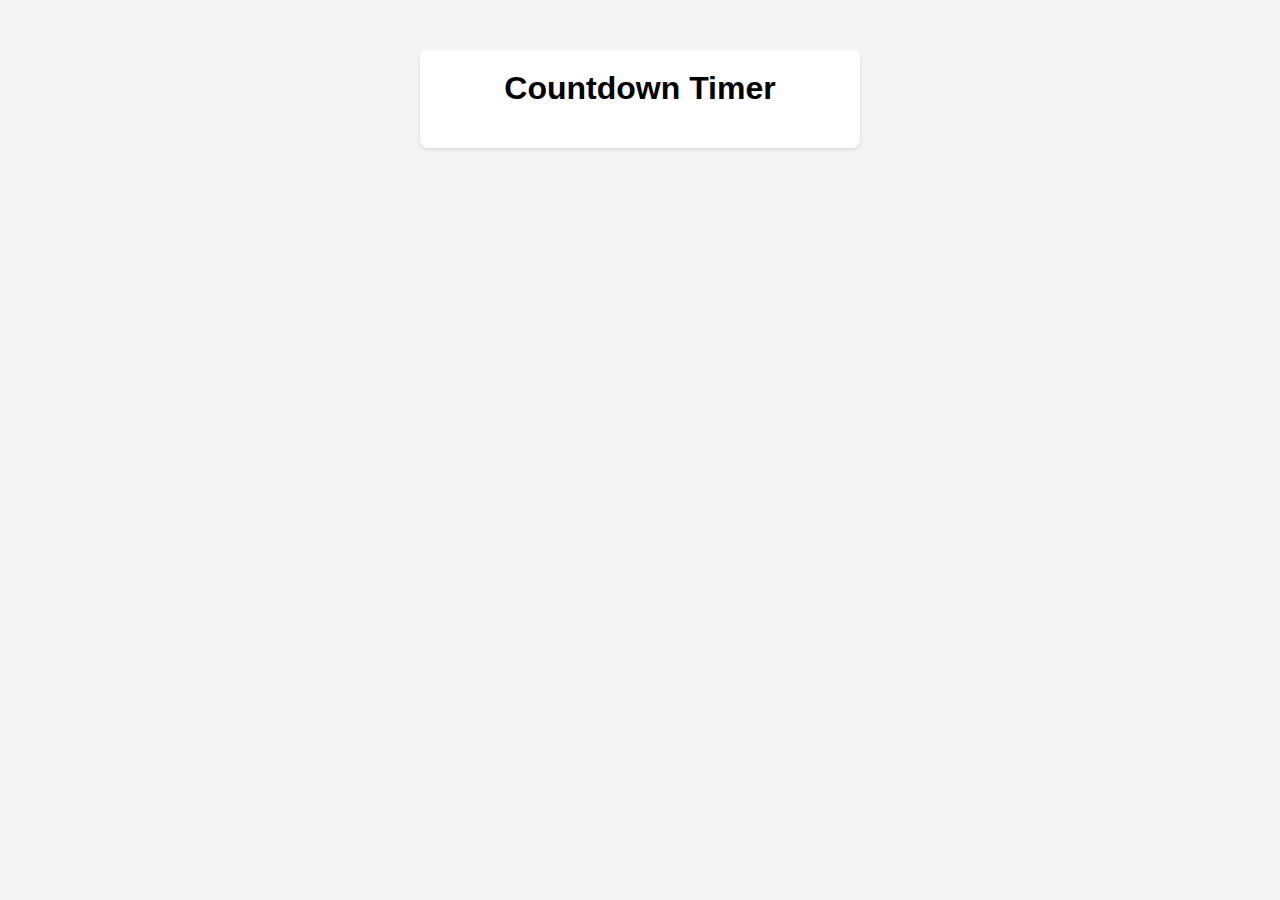
<file: JavaScript/CountDownApp/index.html>
<!DOCTYPE html>
<html lang="en">
<head>
    <meta charset="UTF-8">
    <meta name="viewport" content="width=device-width, initial-scale=1.0">
    <title>Countdown Timer</title>
    <link rel="stylesheet" href="index.css">
</head>
<body>
    <div class="container">
        <h1>Countdown Timer</h1>
        <div id="countdown"></div>
    </div>

    <script src="index.js"></script>
</body>
</html>
</file>
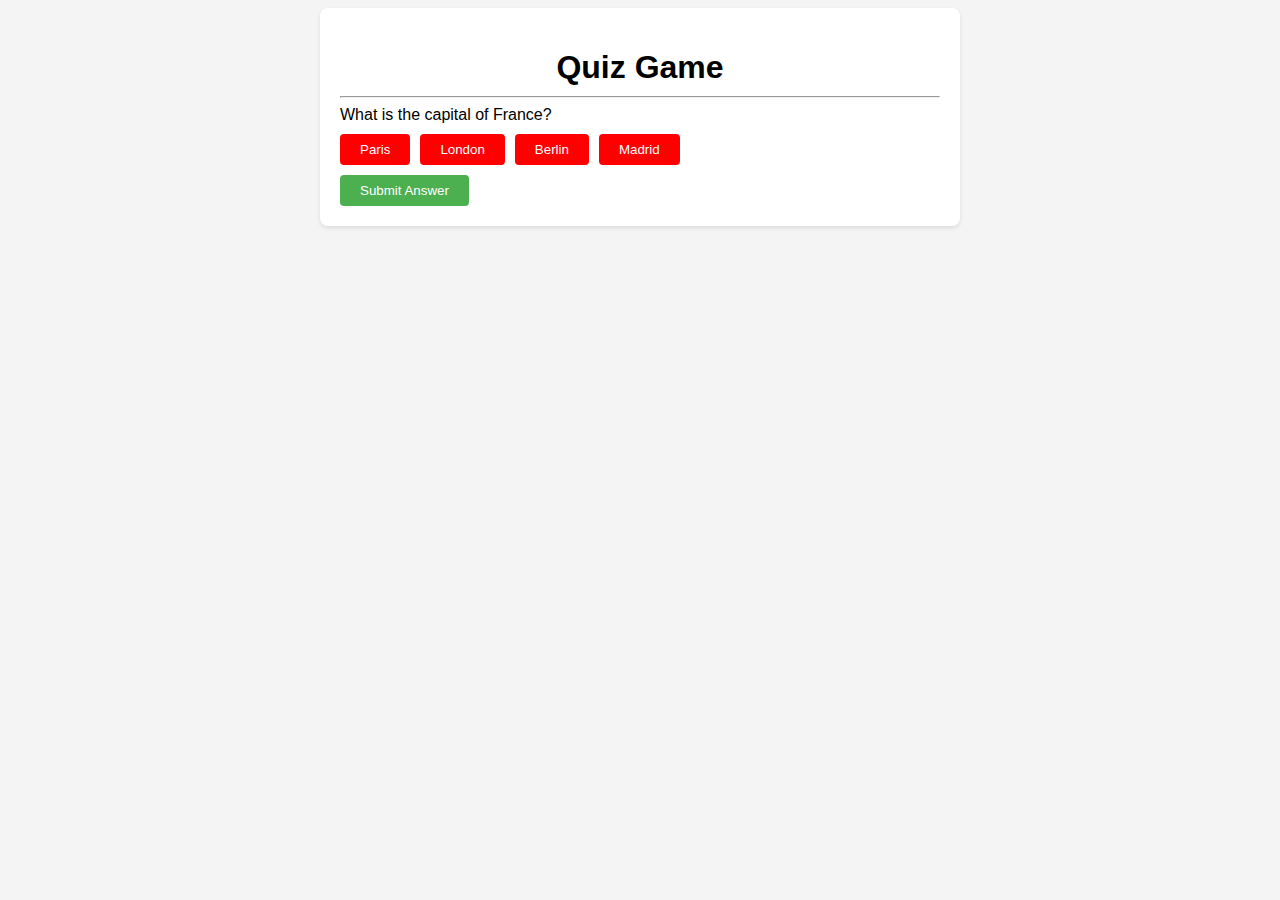
<file: JavaScript/QuizApp/index.html>
<!DOCTYPE html>
<html lang="en">
<head>
    <meta charset="UTF-8">
    <meta name="viewport" content="width=device-width, initial-scale=1.0">
    <title>Quiz Game</title>
    <link rel="stylesheet" href="index.css">
</head>
<body>
    <div class="container">
        <h1>Quiz Game</h1>
        <hr>
        <div id="question"></div>
        <div id="options"></div>
        <button onclick="checkAnswer()">Submit Answer</button>
        <div id="result"></div>
    </div>

    <script src="index.js"></script>
</body>
</html>
</file>
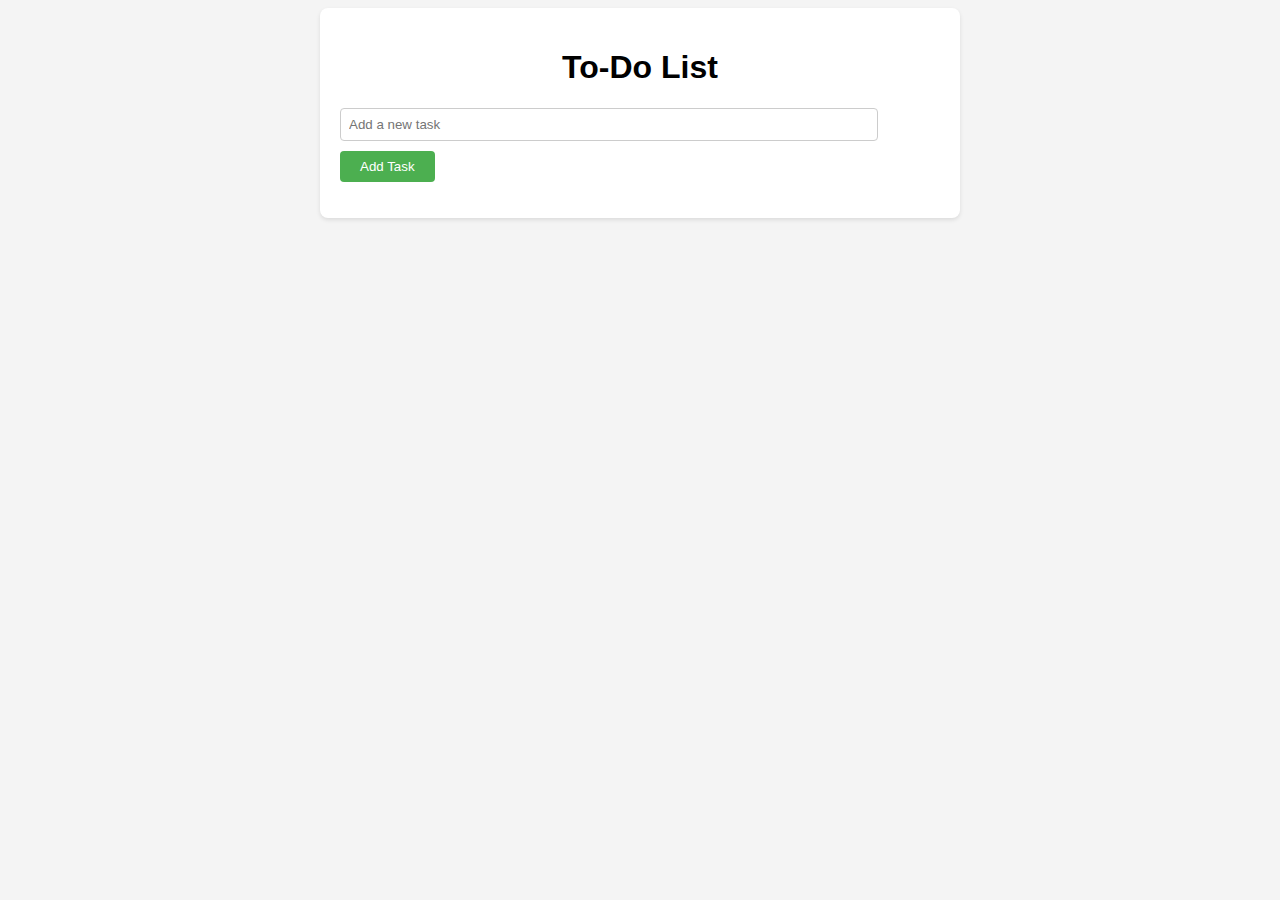
<file: JavaScript/TodoApp/index.html>
<!DOCTYPE html>
<html lang="en">
<head>
    <meta charset="UTF-8">
    <meta name="viewport" content="width=device-width, initial-scale=1.0">
    <title>To-Do List</title>
    <link rel="stylesheet" href="index.css">
</head>
<body>
    <div class="container">
        <h1>To-Do List</h1>
        <input type="text" id="taskInput" placeholder="Add a new task">
        <button onclick="addTask()">Add Task</button>
        <ul id="taskList">
            <!-- Tasks will be added dynamically here -->
        </ul>
    </div>

    <script src="index.js"></script>
</body>
</html>
</file>
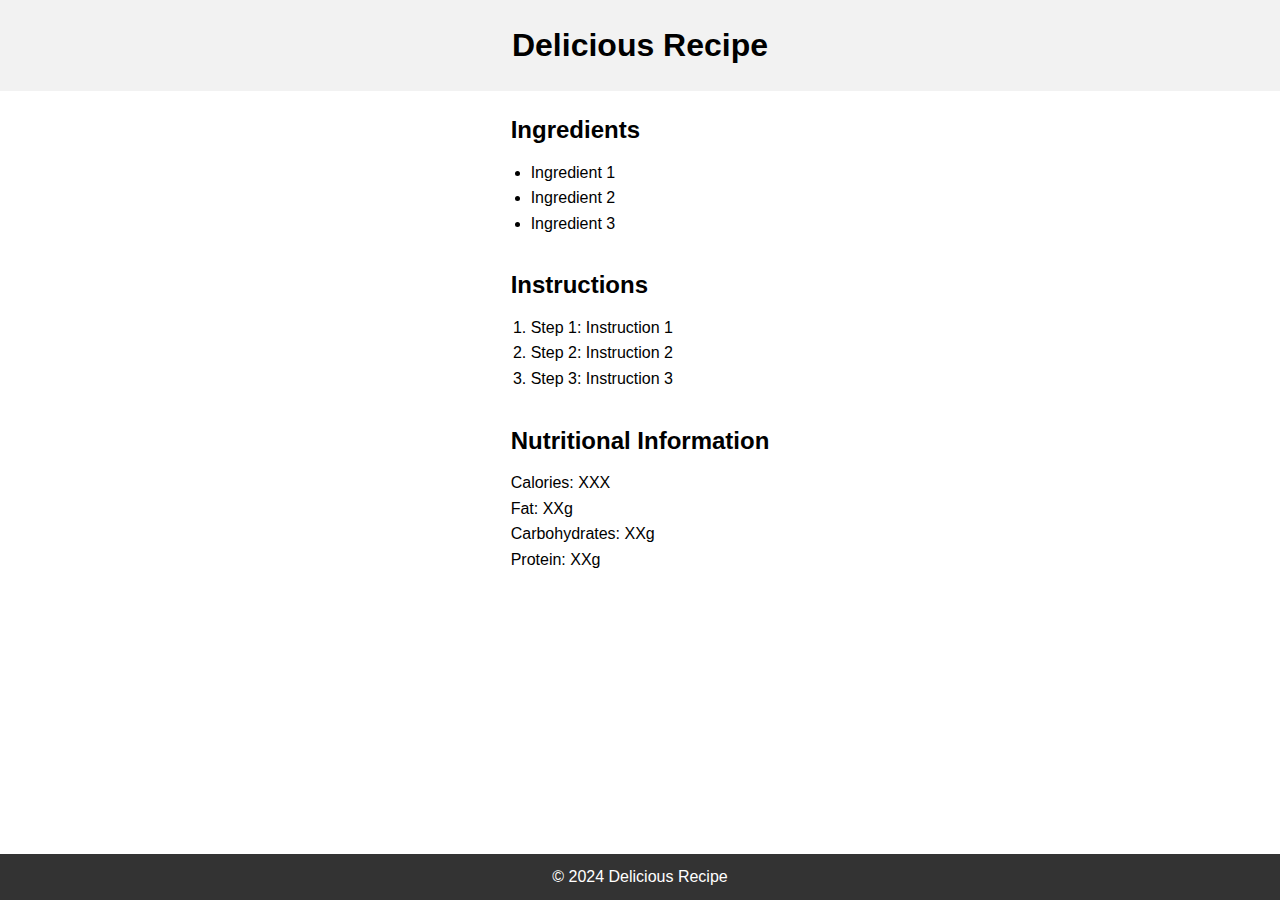
<file: Bootstrap/SchoolWebsite/recipe.html>
<!DOCTYPE html>
<html lang="en">
<head>
    <meta charset="UTF-8">
    <meta name="viewport" content="width=device-width, initial-scale=1.0">
    <title>Recipe Page</title>
    <link rel="stylesheet" href="recipe.css">
</head>
<body>
    <header>
        <h1>Delicious Recipe</h1>
    </header>
    <main>
        <section class="recipe">
            <h2>Ingredients</h2>
            <ul>
                <li>Ingredient 1</li>
                <li>Ingredient 2</li>
                <li>Ingredient 3</li>
               
                <!-- Add more ingredients as needed -->
            </ul>
        </section>
        <section class="recipe">
            <h2>Instructions</h2>
            <ol>
                <li>Step 1: Instruction 1</li>
                <li>Step 2: Instruction 2</li>
                <li>Step 3: Instruction 3</li>
                <!-- Add more steps as needed -->
            </ol>
        </section>
        <section class="recipe">
            <h2>Nutritional Information</h2>
            <p>Calories: XXX</p>
            <p>Fat: XXg</p>
            <p>Carbohydrates: XXg</p>
            <p>Protein: XXg</p>
        </section>
      
    </main>
    <footer>
        <p>&copy; 2024 Delicious Recipe</p>
    </footer>
</body>
</html>
</file>
<file: JavaScript/CountDownApp/index.css>
body {
    font-family: Arial, sans-serif;
    background-color: #f4f4f4;
}

.container {
    max-width: 400px;
    margin: 50px auto;
    padding: 20px;
    background-color: #fff;
    border-radius: 8px;
    box-shadow: 0 2px 4px rgba(0, 0, 0, 0.1);
    text-align: center;
}

h1 {
    margin-top: 0;
}

#countdown {
    font-size: 32px;
}
</file>
<file: JavaScript/QuizApp/index.css>
body {
    font-family: Arial, sans-serif;
    background-color: #f4f4f4;
}

.container {
    max-width: 600px;
    margin: 0 auto;
    padding: 20px;
    background-color: #fff;
    border-radius: 8px;
    box-shadow: 0 2px 4px rgba(0, 0, 0, 0.1);
}

h1 {
    text-align: center;
    margin-bottom: 10px;
}

button {
    padding: 8px 20px;
    background-color: #4caf50;
    color: #fff;
    border: none;
    border-radius: 4px;
    cursor: pointer;
    margin-top: 10px;
}

button:hover {
    background-color: #45a049;
}
</file>
<file: JavaScript/TodoApp/index.css>
body {
    font-family: Arial, sans-serif;
    background-color: #f4f4f4;
}

.container {
    max-width: 600px;
    margin: 0 auto;
    padding: 20px;
    background-color: #fff;
    border-radius: 8px;
    box-shadow: 0 2px 4px rgba(0, 0, 0, 0.1);
}

h1 {
    text-align: center;
}

input[type="text"] {
    width: calc(100% - 80px);
    padding: 8px;
    border-radius: 4px;
    border: 1px solid #ccc;
    margin-bottom: 10px;
}

button {
    padding: 8px 20px;
    background-color: #4caf50;
    color: #fff;
    border: none;
    border-radius: 4px;
    cursor: pointer;
}

button:hover {
    background-color: #45a049;
}

ul {
    list-style-type: none;
    padding: 0;
}

li {
    padding: 10px;
    border-bottom: 1px solid #ddd;
}

li:last-child {
    border-bottom: none;
}
</file>
<file: Bootstrap/SchoolWebsite/recipe.css>
/* Reset CSS */
body, h1, h2, h3, p, ul, ol, li {
    margin: 0;
    padding: 0;
}

body {
    font-family: Arial, sans-serif;
    line-height: 1.6;
    display: flex;
    flex-direction: column;
    min-height: 100vh;
}

header {
    background-color: #f2f2f2;
    padding: 20px;
    text-align: center;
}

main {
    flex: 1;
    padding: 20px;
    margin-left: auto;
    margin-right: auto;
}

.recipe {
    margin-bottom: 30px;
}

h2 {
    margin-bottom: 10px;
}

ul, ol {
    margin-left: 20px;
}

footer {
    background-color: #333;
    color: #fff;
    text-align: center;
    padding: 10px 0;
}
</file>
